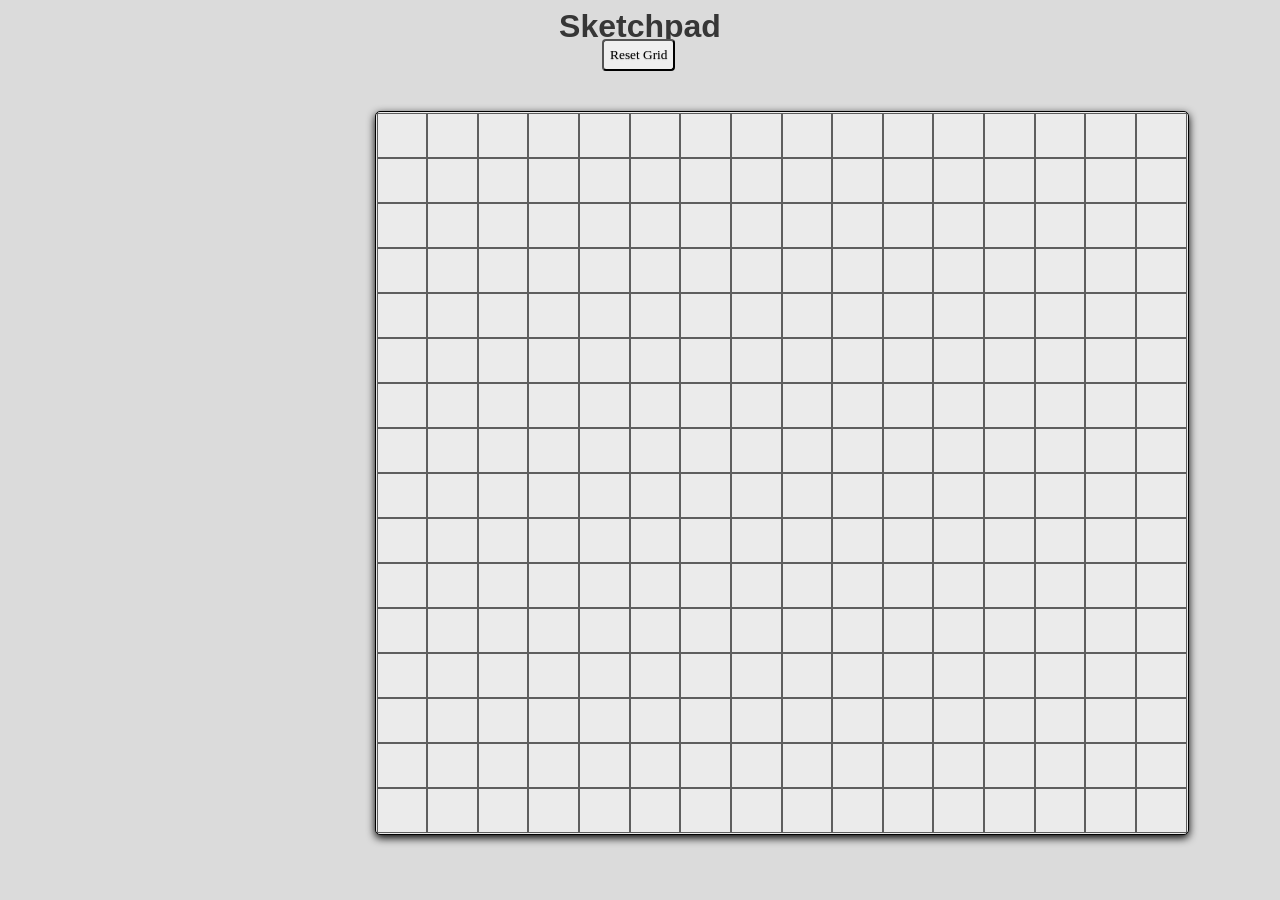
<file: index.html>
<html>
    <head>
        <title>DOM Sketch</title>
        <link rel="stylesheet" href="style.css">
    </head>
    <body>
        <h1>Sketchpad</h1>
        <div class="container">
        </div>
        <script src="script.js">
        </script>
    </body>
    
</html>
</file>
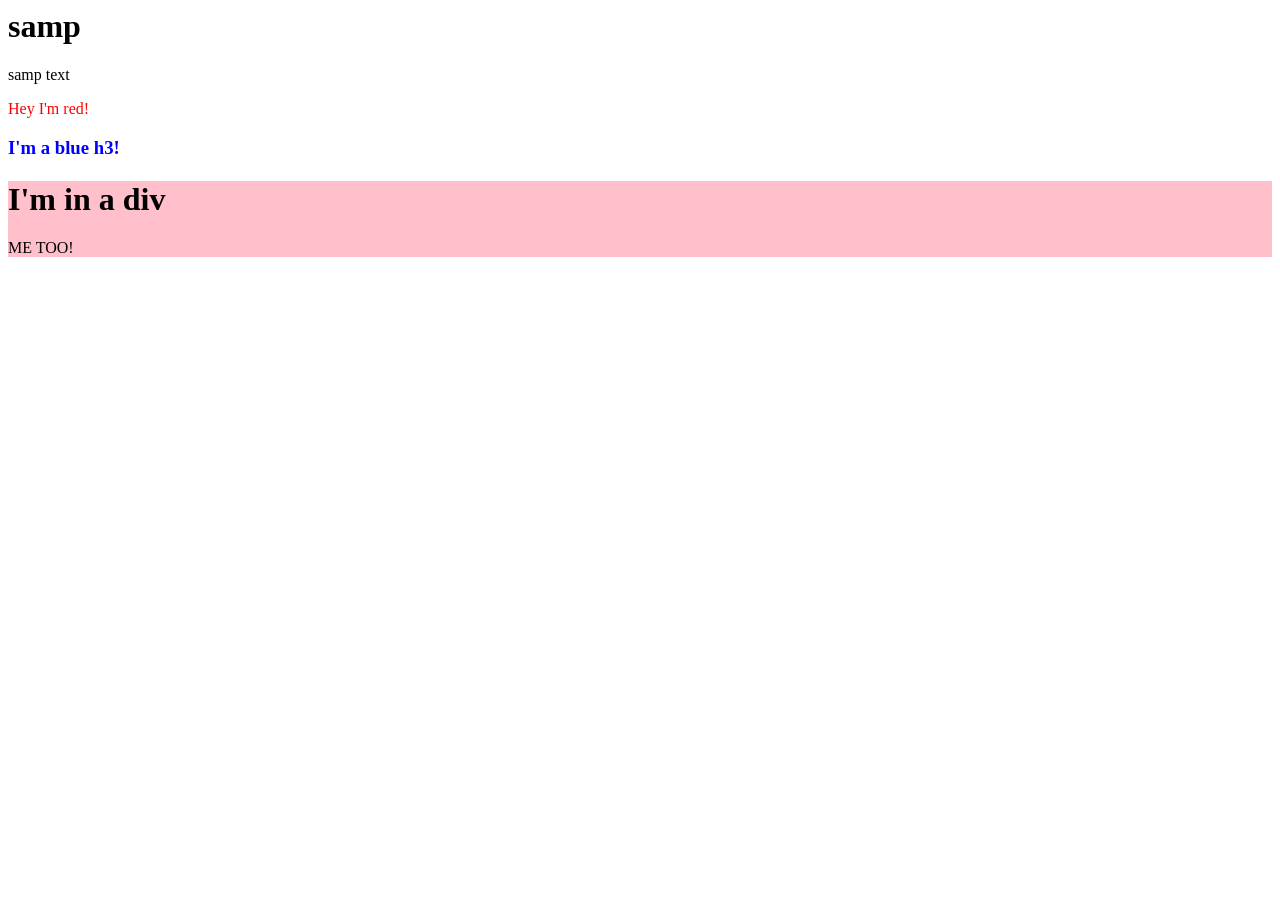
<file: DOMmanip.html>
<html>
  <head>
    <title>DOM MANIPULATION</title>
  </head>
  <!-- your html file: -->
<body>
  <h1>
    samp
  </h1>
  <div id="container"></div>
</body>
  <script>
  const container = document.querySelector('#container');

  const content = document.createElement('div');
  content.classList.add('content');
  content.textContent = 'samp text';

  container.appendChild(content);

  const newP = document.createElement('p');
  newP.classList.add('newP');
  newP.textContent = "Hey I'm red!";
  newP.style['color'] = 'red';
  container.appendChild(newP);

  const h2Tag = document.createElement('h3');
  h2Tag.classList.add('h2Tag');
  h2Tag.textContent = "I'm a blue h3!";
  h2Tag.style['color'] = 'blue';
  container.appendChild(h2Tag);

  const body = document.querySelector('body');

  const div = document.createElement('div');
  div.classList.toggle('div');
  div.style['background-color'] = 'pink';
  div.style['border-color'] = 'black';
  body.appendChild(div);

  const h1 = document.createElement('h1');
  h1.classList.toggle('h1');
  h1.textContent = "I'm in a div";
  div.appendChild(h1);

  const p = document.createElement('p');
  p.classList.add('p');
  p.textContent = "ME TOO!";
  div.appendChild(p);
  container.appendChild(div);
  </script>
  </html>
</file>
<file: style.css>
h1 {
    position:relative;
    text-align: center;
    color: rgb(54, 54, 54);
    font-family:'Segoe UI', Tahoma, Geneva, Verdana, sans-serif;
}
</file>
